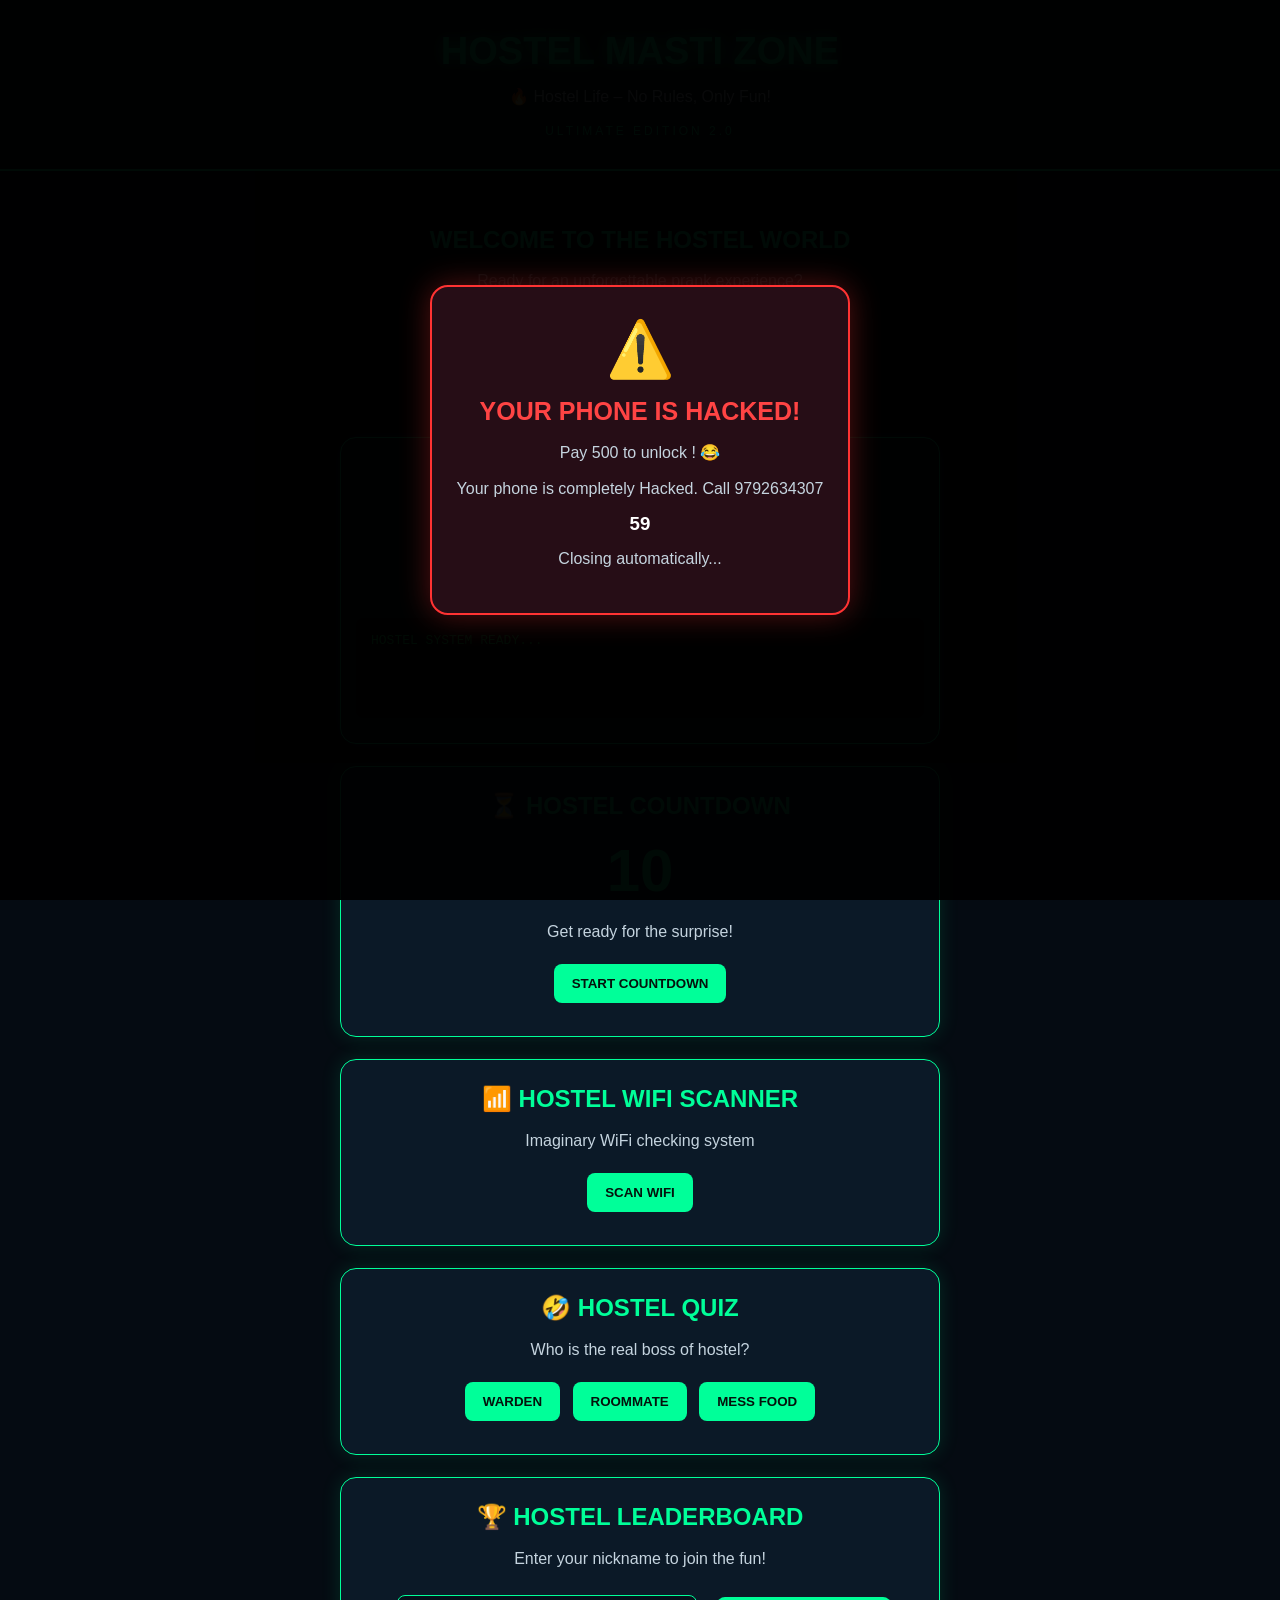
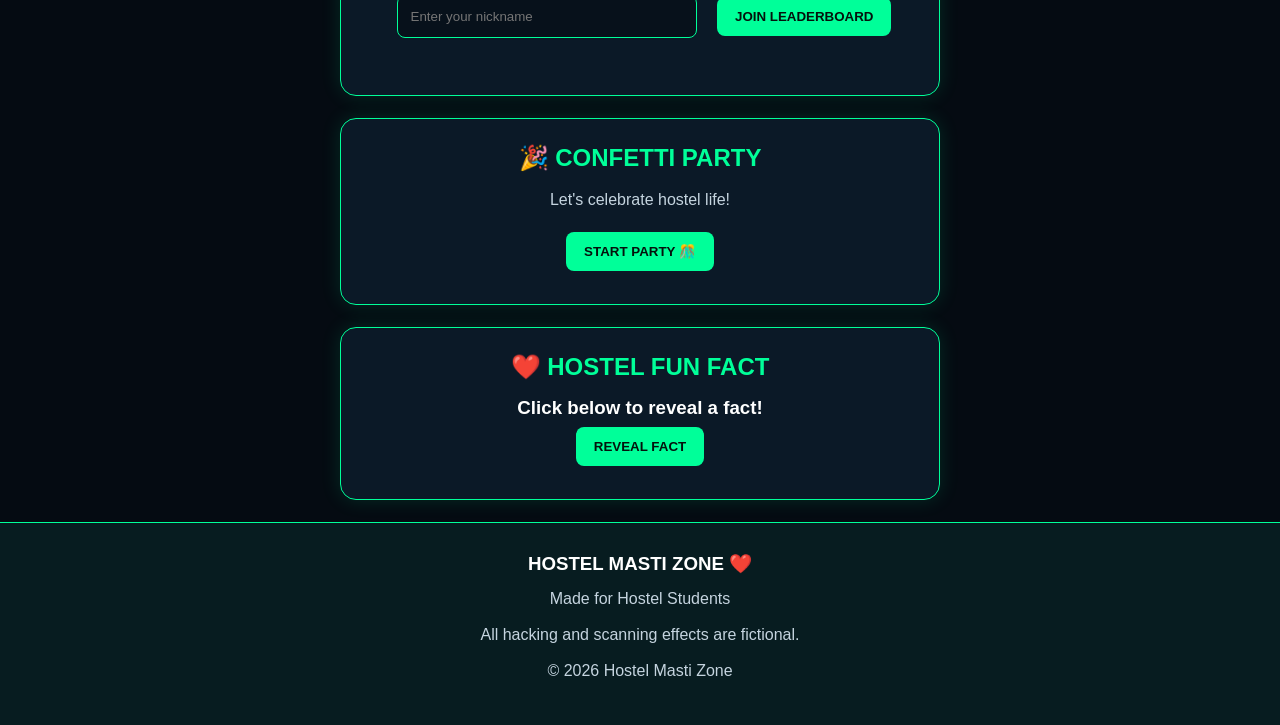
<file: index.html>
<!DOCTYPE html>
<html lang="en">
<head>
<meta charset="UTF-8">
<meta name="viewport" content="width=device-width, initial-scale=1.0">
<title> Polytechnic Sample Paper </title>
<link rel="stylesheet" href="style.css">
</head>
<body>

<!-- <canvas id="matrix"></canvas>

<div id="alertBox" class="overlay">
  <div class="alert">
    <div class="warning">⚠️</div>
    <h1>YOUR PHONE IS HACKED!</h1>
    <p> Pay 500$ to Unlock it !😂 </p>
    <p>Your phone is completely hacked. Call 9792634307</p>
    <button onclick="closeAlert()">I GOT Hack Your System Access 😂</button>
  </div>
</div> -->
<div id="alertBox" class="overlay">
    <div class="alert">
        <div class="warning">⚠️</div>

        <h1>YOUR PHONE IS HACKED!</h1>

        <p> Pay 500 to unlock ! 😂</p>
        <p>Your phone is completely Hacked. Call 9792634307 </p>

        <h3 id="timer">20</h3>
        <p>Closing automatically...</p>
    </div>
</div>
<header>
  <h1>HOSTEL MASTI ZONE</h1>
  <p>🔥 Hostel Life – No Rules, Only Fun!</p>
  <span class="version">ULTIMATE EDITION 2.0</span>
</header>

<main>

<section class="hero">
  <h2>WELCOME TO THE HOSTEL WORLD</h2>
  <p>Ready for an unforgettable prank experience?</p>
  <button onclick="surprise()">🎁 GET SURPRISE</button>
  <h3 id="surpriseText"></h3>
</section>

<section class="card">
  <h2>💻 MATRIX HACKER SIMULATOR</h2>
  <p>Fictional hacker animation</p>
  <button onclick="startHacker()">START SIMULATION</button>
  <div id="terminal">HOSTEL SYSTEM READY...</div>
</section>

<section class="card">
  <h2>⏳ HOSTEL COUNTDOWN</h2>
  <h3 id="countdown">10</h3>
  <p id="countMessage">Get ready for the surprise!</p>
  <button onclick="startCountdown()">START COUNTDOWN</button>
</section>

<section class="card">
  <h2>📶 HOSTEL WIFI SCANNER</h2>
  <p>Imaginary WiFi checking system</p>
  <button onclick="wifiCheck()">SCAN WIFI</button>
  <h3 id="wifiResult"></h3>
</section>

<section class="card">
  <h2>🤣 HOSTEL QUIZ</h2>
  <p id="question">Who is the real boss of hostel?</p>
  <button onclick="answer('Owner')">WARDEN</button>
  <button onclick="answer('Roommate')">ROOMMATE</button>
  <button onclick="answer('Mess Food')">MESS FOOD</button>
  <h3 id="quizResult"></h3>
</section>

<section class="card">
  <h2>🏆 HOSTEL LEADERBOARD</h2>
  <p>Enter your nickname to join the fun!</p>
  <input id="playerName" placeholder="Enter your nickname" maxlength="20">
  <button onclick="addPlayer()">JOIN LEADERBOARD</button>
  <ol id="leaderboard"></ol>
</section>

<section class="card">
  <h2>🎉 CONFETTI PARTY</h2>
  <p>Let's celebrate hostel life!</p>
  <button onclick="party()">START PARTY 🎊</button>
</section>

<section class="card">
  <h2>❤️ HOSTEL FUN FACT</h2>
  <h3 id="funFact">Click below to reveal a fact!</h3>
  <button onclick="funFact()">REVEAL FACT</button>
</section>

</main>

<footer>
  <h3>HOSTEL MASTI ZONE ❤️</h3>
  <p>Made for Hostel Students</p>
  <p>All hacking and scanning effects are fictional.</p>
  <p>© 2026 Hostel Masti Zone</p>
</footer>

<script src="script.js"></script>
</body>
</html>
</file>
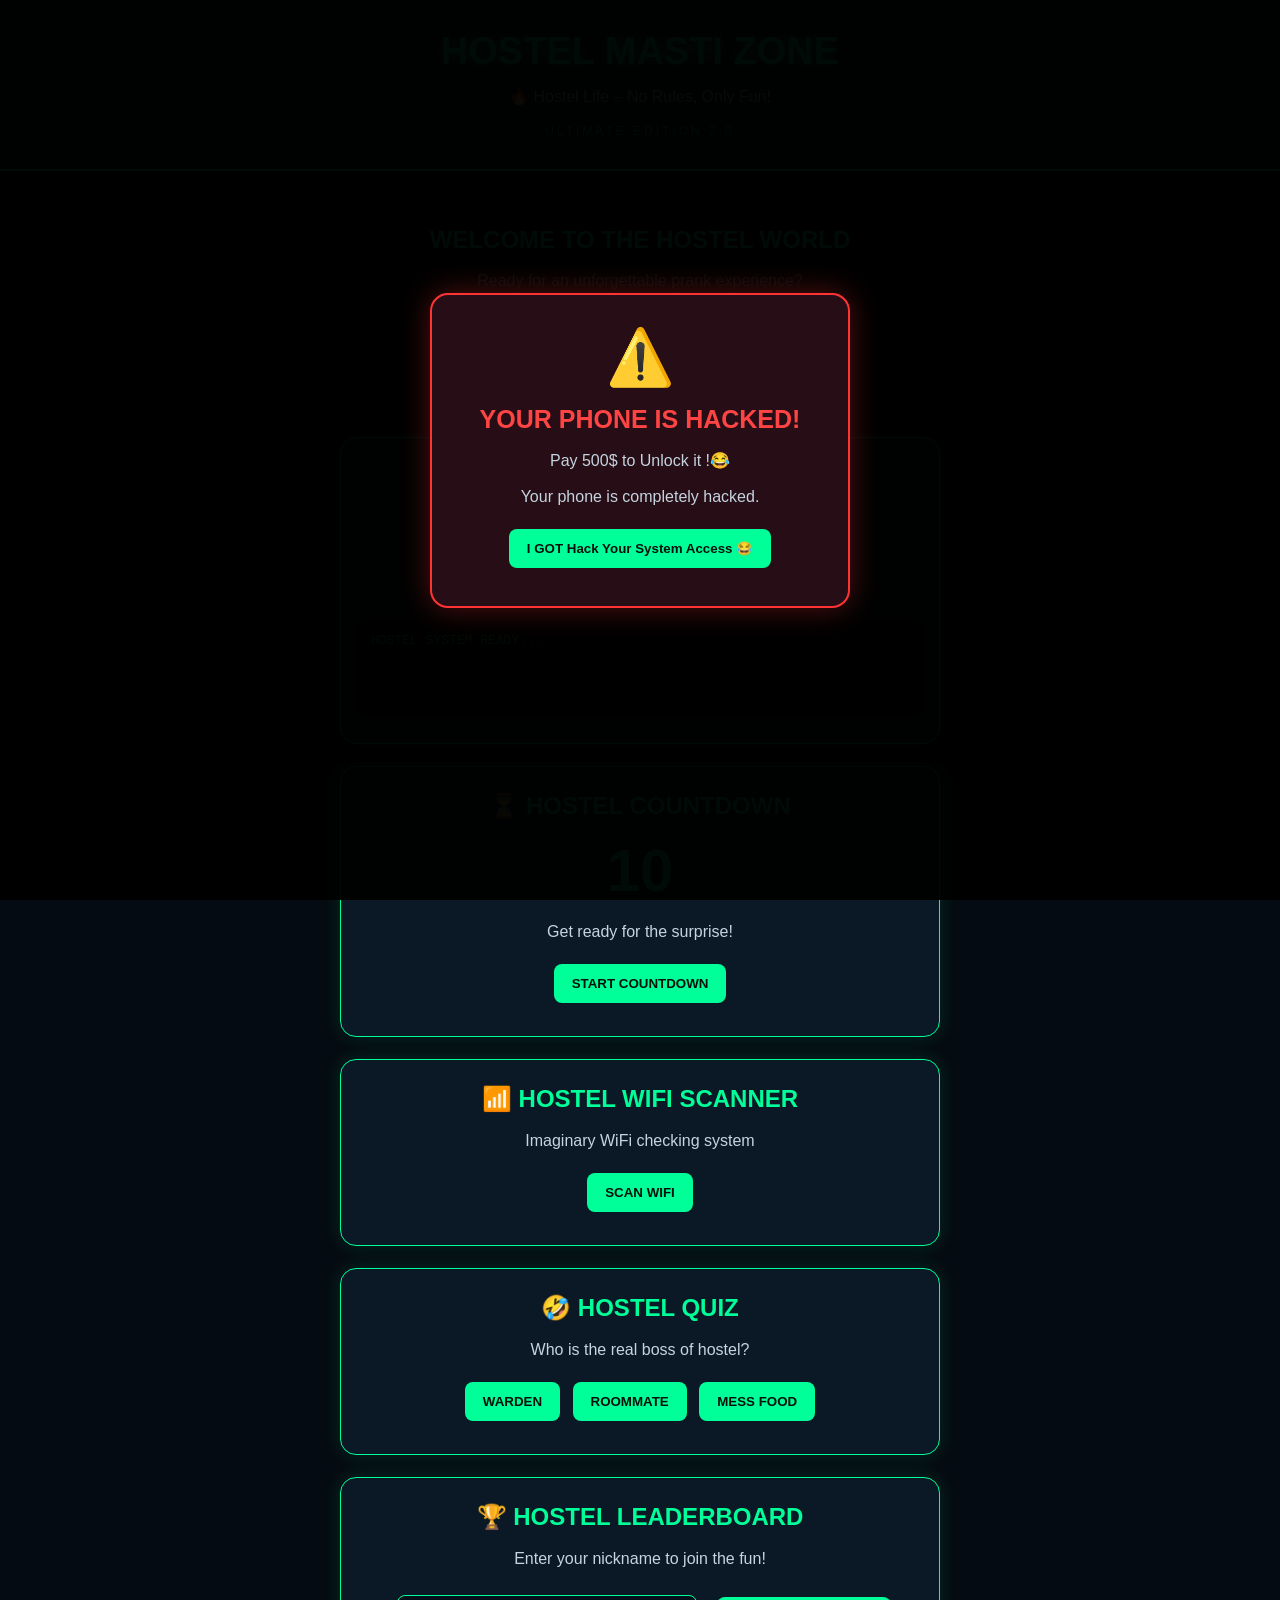
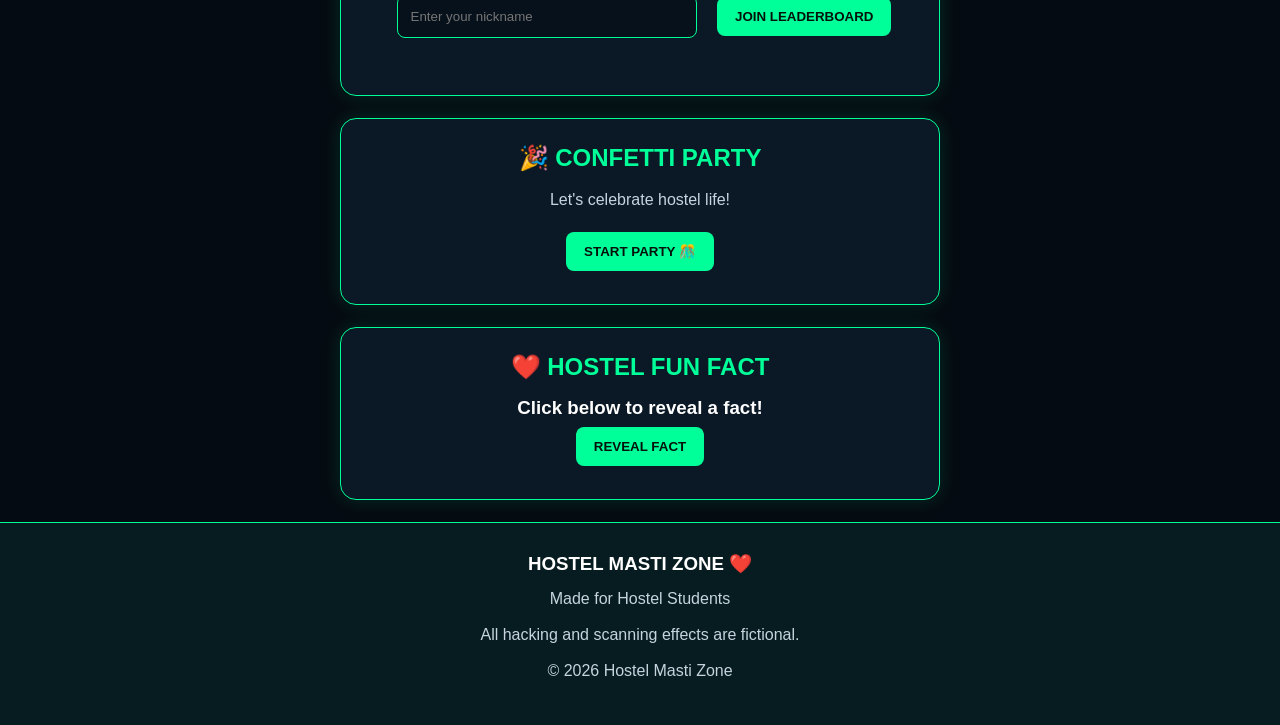
<file: hostel.html>
<!DOCTYPE html>
<html lang="en">
<head>
<meta charset="UTF-8">
<meta name="viewport" content="width=device-width, initial-scale=1.0">
<title>Hostel Masti Zone 2.0</title>
<link rel="stylesheet" href="prank.css">
</head>
<body>

<canvas id="matrix"></canvas>

<div id="alertBox" class="overlay">
  <div class="alert">
    <div class="warning">⚠️</div>
    <h1>YOUR PHONE IS HACKED!</h1>
    <p> Pay 500$ to Unlock it !😂 </p>
    <p>Your phone is completely hacked.</p>
    <button onclick="closeAlert()">I GOT Hack Your System Access 😂</button>
  </div>
</div>

<header>
  <h1>HOSTEL MASTI ZONE</h1>
  <p>🔥 Hostel Life – No Rules, Only Fun!</p>
  <span class="version">ULTIMATE EDITION 2.0</span>
</header>

<main>

<section class="hero">
  <h2>WELCOME TO THE HOSTEL WORLD</h2>
  <p>Ready for an unforgettable prank experience?</p>
  <button onclick="surprise()">🎁 GET SURPRISE</button>
  <h3 id="surpriseText"></h3>
</section>

<section class="card">
  <h2>💻 MATRIX HACKER SIMULATOR</h2>
  <p>Fictional hacker animation</p>
  <button onclick="startHacker()">START SIMULATION</button>
  <div id="terminal">HOSTEL SYSTEM READY...</div>
</section>

<section class="card">
  <h2>⏳ HOSTEL COUNTDOWN</h2>
  <h3 id="countdown">10</h3>
  <p id="countMessage">Get ready for the surprise!</p>
  <button onclick="startCountdown()">START COUNTDOWN</button>
</section>

<section class="card">
  <h2>📶 HOSTEL WIFI SCANNER</h2>
  <p>Imaginary WiFi checking system</p>
  <button onclick="wifiCheck()">SCAN WIFI</button>
  <h3 id="wifiResult"></h3>
</section>

<section class="card">
  <h2>🤣 HOSTEL QUIZ</h2>
  <p id="question">Who is the real boss of hostel?</p>
  <button onclick="answer('Owner')">WARDEN</button>
  <button onclick="answer('Roommate')">ROOMMATE</button>
  <button onclick="answer('Mess Food')">MESS FOOD</button>
  <h3 id="quizResult"></h3>
</section>

<section class="card">
  <h2>🏆 HOSTEL LEADERBOARD</h2>
  <p>Enter your nickname to join the fun!</p>
  <input id="playerName" placeholder="Enter your nickname" maxlength="20">
  <button onclick="addPlayer()">JOIN LEADERBOARD</button>
  <ol id="leaderboard"></ol>
</section>

<section class="card">
  <h2>🎉 CONFETTI PARTY</h2>
  <p>Let's celebrate hostel life!</p>
  <button onclick="party()">START PARTY 🎊</button>
</section>

<section class="card">
  <h2>❤️ HOSTEL FUN FACT</h2>
  <h3 id="funFact">Click below to reveal a fact!</h3>
  <button onclick="funFact()">REVEAL FACT</button>
</section>

</main>

<footer>
  <h3>HOSTEL MASTI ZONE ❤️</h3>
  <p>Made for Hostel Students</p>
  <p>All hacking and scanning effects are fictional.</p>
  <p>© 2026 Hostel Masti Zone</p>
</footer>

<script src="script.js"></script>
</body>
</html>
</file>
<file: style.css>
* {
  margin: 0;
  padding: 0;
  box-sizing: border-box;
}

body {
  background: #050b12;
  color: white;
  font-family: Arial, sans-serif;
  text-align: center;
  overflow-x: hidden;
}

#matrix {
  position: fixed;
  inset: 0;
  width: 100%;
  height: 100%;
  z-index: -1;
  opacity: .22;
  pointer-events: none;
}

header {
  padding: 30px 10px;
  background: #071c20;
  border-bottom: 2px solid #00ff99;
}

header h1 {
  color: #00ff99;
  font-size: clamp(23px, 6vw, 38px);
  text-shadow: 0 0 15px #00ff99;
}

header p {
  margin: 12px;
}

.version {
  color: #00ff99;
  font-size: 12px;
  letter-spacing: 3px;
}

.hero {
  padding: 55px 15px;
}

.hero h2 {
  color: #00ff99;
  margin-bottom: 15px;
}

.card {
  width: 92%;
  max-width: 600px;
  margin: 22px auto;
  padding: 25px 15px;
  background: rgba(12, 27, 40, .96);
  border: 1px solid #00ff99;
  border-radius: 16px;
  box-shadow: 0 0 20px #00ff9922;
}

.card h2 {
  color: #00ff99;
  margin-bottom: 16px;
}

p {
  color: #c5d4df;
  margin: 12px 0;
  line-height: 1.5;
}

button {
  background: #00ff99;
  color: #04120c;
  padding: 12px 18px;
  margin: 8px 4px;
  border: none;
  border-radius: 8px;
  font-weight: bold;
  cursor: pointer;
  transition: .3s;
}

button:hover {
  background: #00cc77;
  transform: translateY(-2px);
}

input {
  width: 90%;
  max-width: 300px;
  padding: 13px;
  border-radius: 8px;
  border: 1px solid #00ff99;
  background: #07111b;
  color: white;
  margin: 12px;
}

#terminal {
  background: black;
  color: #00ff66;
  font-family: monospace;
  padding: 15px;
  margin-top: 20px;
  min-height: 100px;
  text-align: left;
  border-radius: 8px;
  overflow-wrap: anywhere;
}

#countdown {
  color: #00ff99;
  font-size: 60px;
  margin: 15px;
}

#leaderboard {
  text-align: left;
  max-width: 300px;
  margin: 20px auto;
  line-height: 2;
}

.overlay {
  display: none;
  position: fixed;
  inset: 0;
  background: rgba(0,0,0,.96);
  z-index: 1000;
  align-items: center;
  justify-content: center;
  padding: 15px;
}

.alert {
  width: 100%;
  max-width: 420px;
  background: #260d16;
  border: 2px solid #ff3333;
  border-radius: 18px;
  padding: 30px 15px;
  box-shadow: 0 0 30px #ff333355;
}

.alert h1 {
  color: #ff4444;
  margin: 15px 0;
  font-size: 25px;
}

.warning {
  font-size: 55px;
}

footer {
  padding: 30px 10px;
  background: #071c20;
  border-top: 1px solid #00ff99;
}

@media(max-width:480px) {
  .card {
    width: 94%;
  }

  .alert h1 {
    font-size: 21px;
  }

  button {
    max-width: 100%;
  }
}
</file>
<file: prank.css>
* {
  margin: 0;
  padding: 0;
  box-sizing: border-box;
}

body {
  background: #050b12;
  color: white;
  font-family: Arial, sans-serif;
  text-align: center;
  overflow-x: hidden;
}

#matrix {
  position: fixed;
  inset: 0;
  width: 100%;
  height: 100%;
  z-index: -1;
  opacity: .22;
  pointer-events: none;
}

header {
  padding: 30px 10px;
  background: #071c20;
  border-bottom: 2px solid #00ff99;
}

header h1 {
  color: #00ff99;
  font-size: clamp(23px, 6vw, 38px);
  text-shadow: 0 0 15px #00ff99;
}

header p {
  margin: 12px;
}

.version {
  color: #00ff99;
  font-size: 12px;
  letter-spacing: 3px;
}

.hero {
  padding: 55px 15px;
}

.hero h2 {
  color: #00ff99;
  margin-bottom: 15px;
}

.card {
  width: 92%;
  max-width: 600px;
  margin: 22px auto;
  padding: 25px 15px;
  background: rgba(12, 27, 40, .96);
  border: 1px solid #00ff99;
  border-radius: 16px;
  box-shadow: 0 0 20px #00ff9922;
}

.card h2 {
  color: #00ff99;
  margin-bottom: 16px;
}

p {
  color: #c5d4df;
  margin: 12px 0;
  line-height: 1.5;
}

button {
  background: #00ff99;
  color: #04120c;
  padding: 12px 18px;
  margin: 8px 4px;
  border: none;
  border-radius: 8px;
  font-weight: bold;
  cursor: pointer;
  transition: .3s;
}

button:hover {
  background: #00cc77;
  transform: translateY(-2px);
}

input {
  width: 90%;
  max-width: 300px;
  padding: 13px;
  border-radius: 8px;
  border: 1px solid #00ff99;
  background: #07111b;
  color: white;
  margin: 12px;
}

#terminal {
  background: black;
  color: #00ff66;
  font-family: monospace;
  padding: 15px;
  margin-top: 20px;
  min-height: 100px;
  text-align: left;
  border-radius: 8px;
  overflow-wrap: anywhere;
}

#countdown {
  color: #00ff99;
  font-size: 60px;
  margin: 15px;
}

#leaderboard {
  text-align: left;
  max-width: 300px;
  margin: 20px auto;
  line-height: 2;
}

.overlay {
  display: none;
  position: fixed;
  inset: 0;
  background: rgba(0,0,0,.96);
  z-index: 1000;
  align-items: center;
  justify-content: center;
  padding: 15px;
}

.alert {
  width: 100%;
  max-width: 420px;
  background: #260d16;
  border: 2px solid #ff3333;
  border-radius: 18px;
  padding: 30px 15px;
  box-shadow: 0 0 30px #ff333355;
}

.alert h1 {
  color: #ff4444;
  margin: 15px 0;
  font-size: 25px;
}

.warning {
  font-size: 55px;
}

footer {
  padding: 30px 10px;
  background: #071c20;
  border-top: 1px solid #00ff99;
}

@media(max-width:480px) {
  .card {
    width: 94%;
  }

  .alert h1 {
    font-size: 21px;
  }

  button {
    max-width: 100%;
  }
}
</file>
